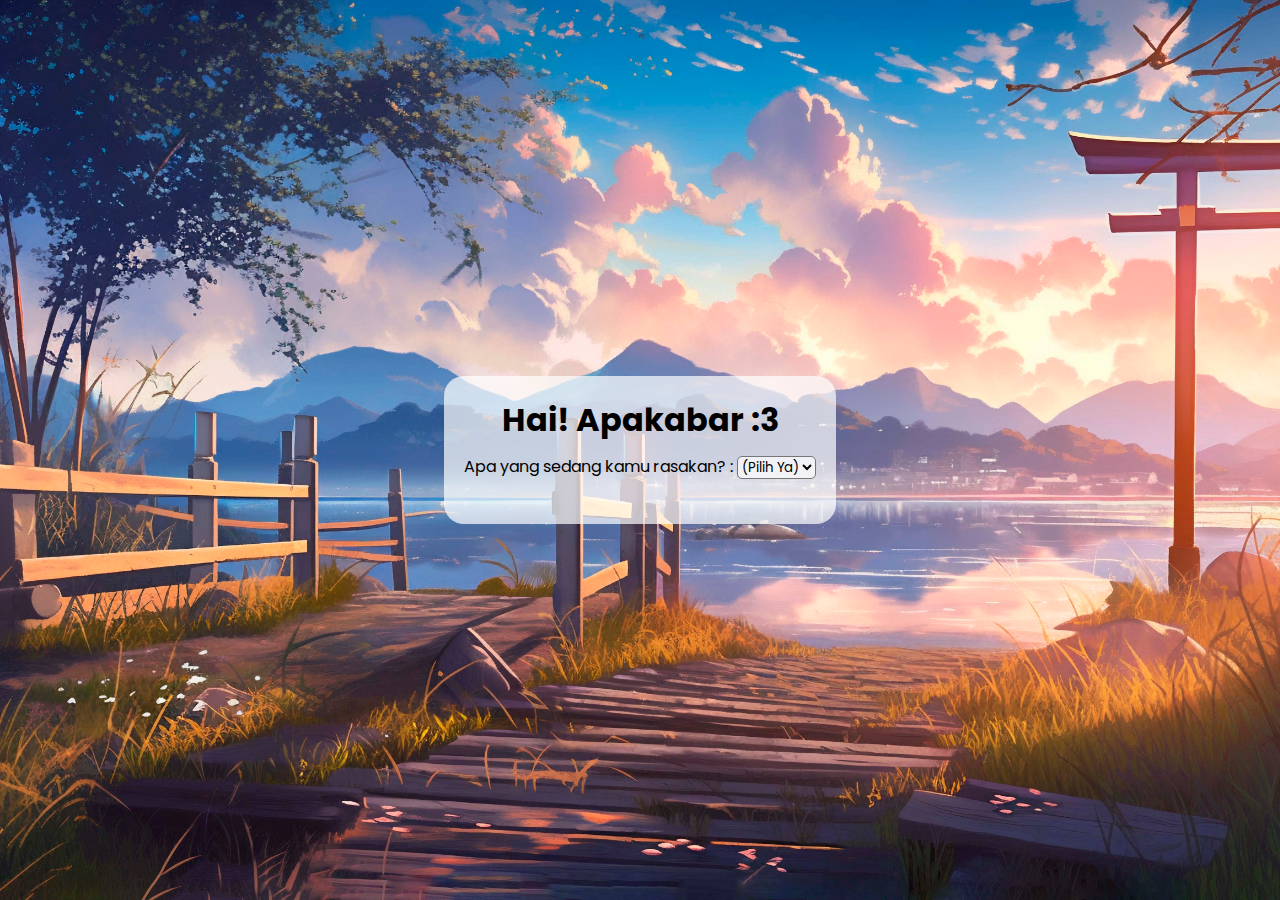
<file: Making Decision/index.html>
<!DOCTYPE html>
<html lang="en">
  <head>
    <meta charset="UTF-8" />
    <meta name="viewport" content="width=device-width, initial-scale=1.0" />
    <title>Decision</title>
    <link rel="stylesheet" href="style.css" />
    <!-- FONT -->
    <link rel="preconnect" href="https://fonts.googleapis.com" />
    <link rel="preconnect" href="https://fonts.gstatic.com" crossorigin />
    <link
      href="https://fonts.googleapis.com/css2?family=Poppins:ital,wght@0,100;0,200;0,300;0,400;0,500;0,600;0,700;0,800;0,900;1,100;1,200;1,300;1,400;1,500;1,600;1,700;1,800;1,900&display=swap"
      rel="stylesheet"
    />
  </head>
  <body>
    <div class="container">
      <h1>Hai! Apakabar :3</h1>
      <label for="feel">Apa yang sedang kamu rasakan? : </label>
      <select id="feel">
        <option value="">(Pilih Ya)</option>
        <option value="senang">Senang</option>
        <option value="sedih">Sedih</option>
        <option value="marah">Marah</option>
        <option value="gelisah">Gelisah</option>
      </select>
      <div class="keluaran">
        <p class="output"></p>
        <p class="output2"></p>
      </div>
    </div>
    <script src="script.js"></script>
  </body>
</html>
</file>
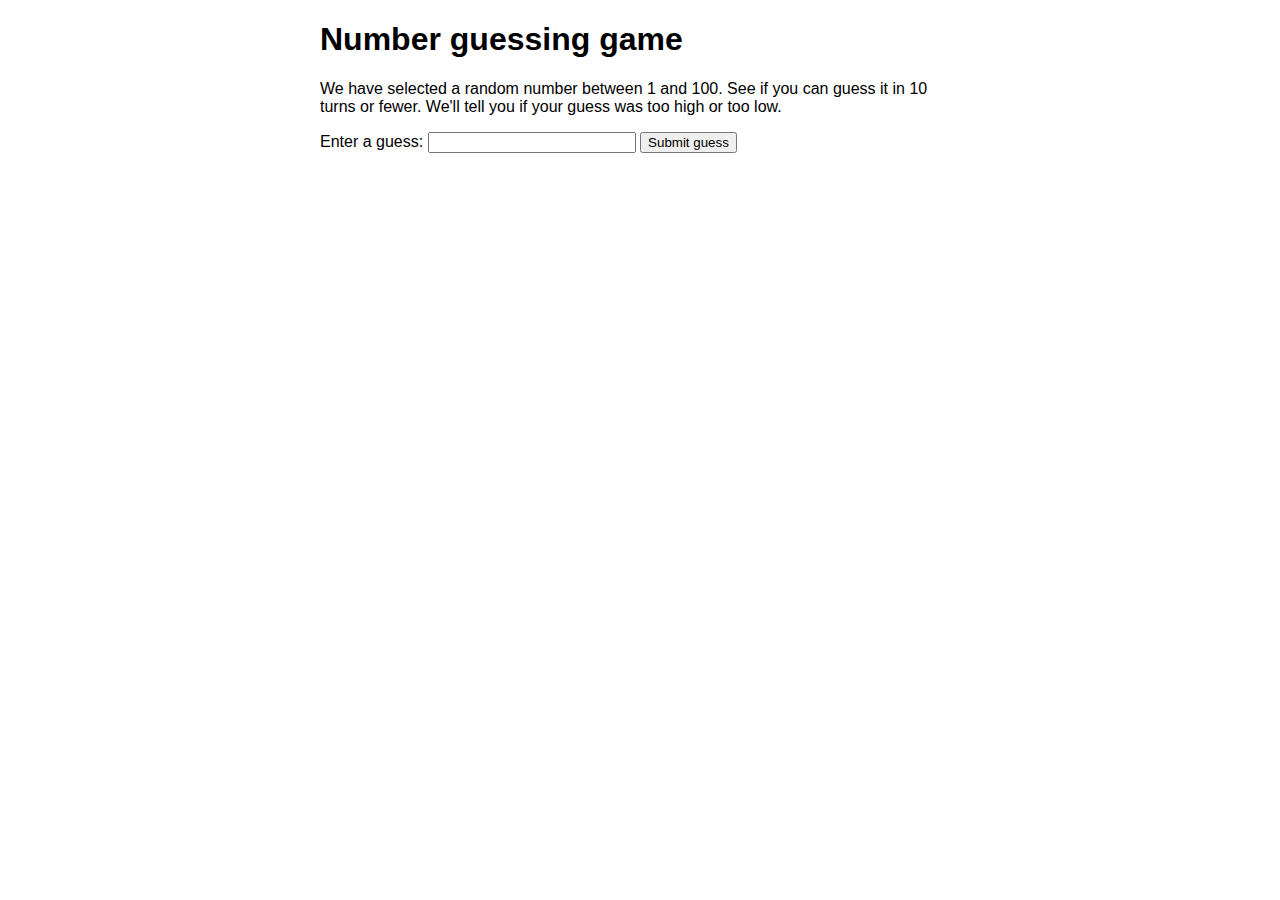
<file: Number-Guessing/index.html>
<!DOCTYPE html>
<html lang="en-US">
  <head>
    <meta charset="utf-8" />

    <title>Number guessing game</title>
    <link rel="stylesheet" href="style.css" />
  </head>

  <body>
    <h1>Number guessing game</h1>

    <p>
      We have selected a random number between 1 and 100. See if you can guess
      it in 10 turns or fewer. We'll tell you if your guess was too high or too
      low.
    </p>

    <div class="form">
      <label for="guessField">Enter a guess: </label>
      <input
        type="number"
        min="1"
        max="200"
        required
        id="guessField"
        class="guessField"
      />
      <input type="submit" value="Submit guess" class="guessSubmit" />
    </div>

    <div class="resultParas">
      <p class="guesses"></p>
      <p class="lastResult"></p>
      <p class="lowOrHi"></p>
    </div>

    <script src="script2.js"></script>
  </body>
</html>
</file>
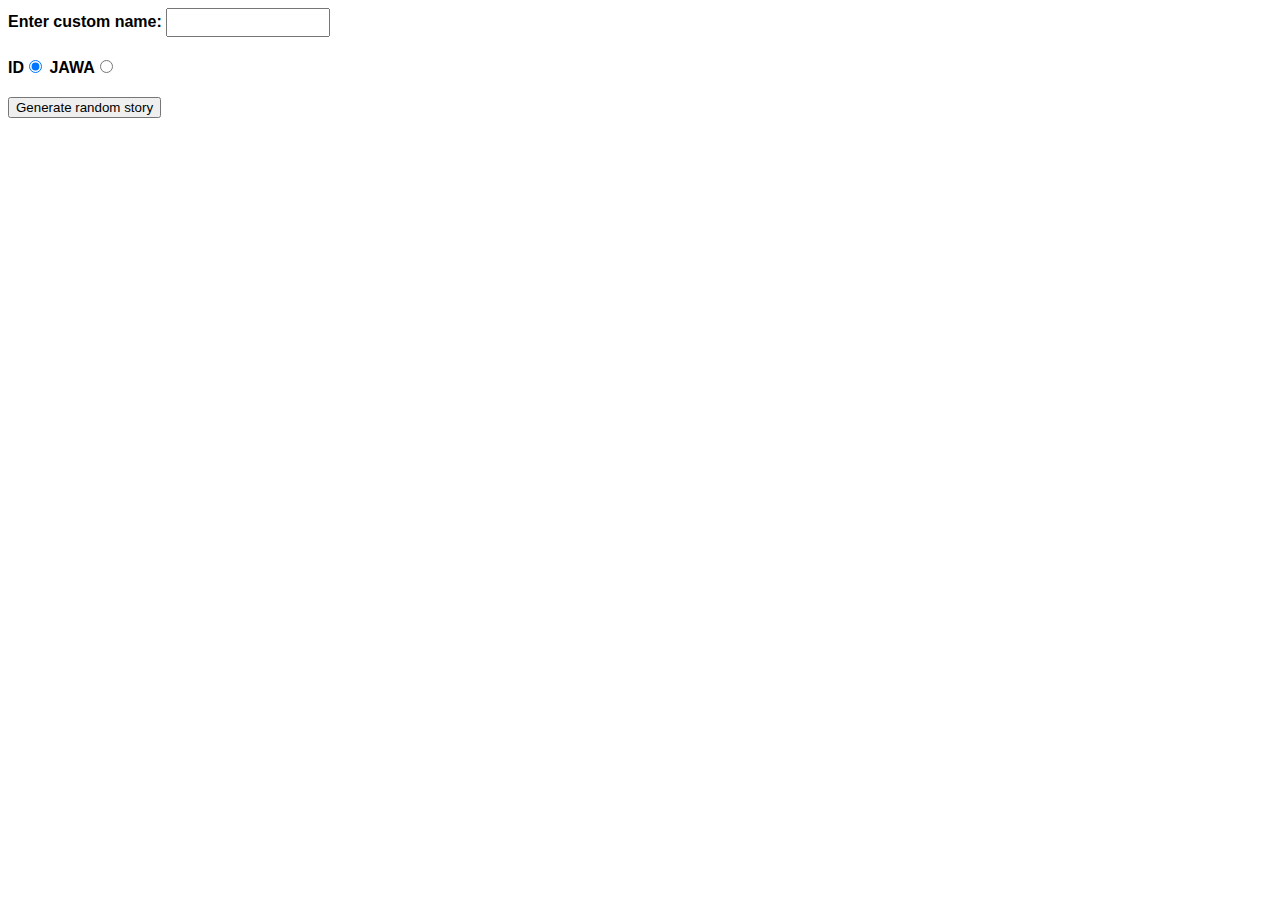
<file: Silly Story Generator/index.html>
<!DOCTYPE html>
<html lang="en-US">
  <head>
    <meta charset="utf-8" />
    <meta name="viewport" content="width=device-width" />

    <title>Story generator</title>

    <style>
      body {
        font-family: helvetica, sans-serif;
        width: 350px;
      }

      label {
        font-weight: bold;
      }

      div {
        padding-bottom: 20px;
      }

      input[type="text"] {
        padding: 5px;
        width: 150px;
      }

      p {
        background: #ffc125;
        color: #5e2612;
        padding: 10px;
        visibility: hidden;
      }
    </style>
  </head>

  <body>
    <div>
      <label for="customname">Enter custom name:</label>
      <input id="customname" type="text" placeholder="" />
    </div>
    <div>
      <label for="us">ID</label
      ><input id="us" type="radio" name="ukus" value="us" checked />
      <label for="jawa">JAWA</label
      ><input id="jawa" type="radio" name="ukus" value="jawa" />
    </div>
    <div>
      <button class="randomize">Generate random story</button>
    </div>

    <p class="story"></p>

    <script src="mainjawa.js"></script>
  </body>
</html>
</file>
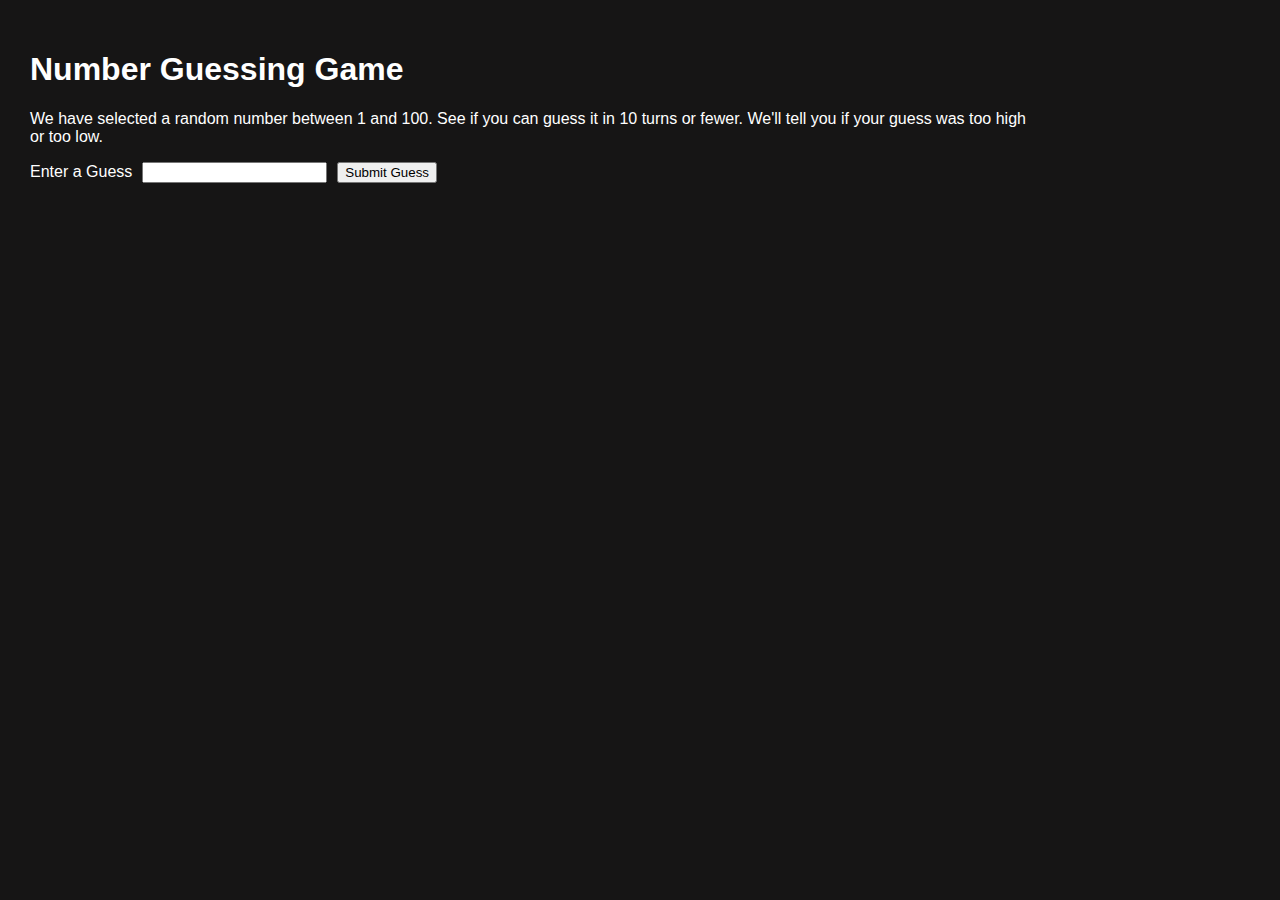
<file: Number-Guessing/index3.html>
<!DOCTYPE html>
<html lang="en">
  <head>
    <meta charset="UTF-8" />
    <meta http-equiv="X-UA-Compatible" content="IE=edge" />
    <meta name="viewport" content="width=device-width, initial-scale=1.0" />
    <title>Number Guess</title>

    <style>
      html,
      body {
        background-color: rgb(22, 21, 21);
        color: white;
        padding: 0;
        margin: 0;
      }
      .container {
        display: flex;
        flex-direction: column;
        margin: 30px;
        font-family: Helvetica, sans-serif;
        width: 1000px;
      }

      .container-guess {
        display: flex;
        gap: 10px;
        align-items: center;
      }
    </style>
  </head>
  <body>
    <div class="container">
      <div class="description">
        <h1>Number Guessing Game</h1>
        <p>
          We have selected a random number between 1 and 100. See if you can
          guess it in 10 turns or fewer. We'll tell you if your guess was too
          high or too low.
        </p>
      </div>

      <div class="container-guess">
        <label for="guess-field">Enter a Guess</label>
        <input type="number" id="guess-field" class="guess-field" max="100" required />
        <button class="guess-submit">Submit Guess</button>
      </div>

      <div class="result">
        <p class="guesses"></p>
        <p class="lastResult"></p>
        <p class="lowOrHi"></p>
      </div>
    </div>

    <script src="script3.js"></script>
  </body>
</html>
</file>
<file: Making Decision/style.css>
* {
    margin: 0;
    padding: 0;
    box-sizing: border-box;
}

body{
    background-image: url("beautiful-anime-landscape-cartoon-scene.jpg");
    background-size: cover;
    display: flex;
    height: 100vh;
    justify-content: center;
    align-items: center;
    font-family: 'poppins';
}
.container{
    background-color: rgba(255, 255, 255,0.7);
    max-width: 700px;
    height: auto;
    padding: 20px;
    text-align: center;
    border-radius: 20px;

}
#feel{
    background-color: rgba(255, 255, 255,0.7);
    font-family: 'poppins';
    border-radius: 5px;
}
#feel>*{
    font-family: 'poppins';   
}

.keluaran{
    display: flex;
    flex-direction: column;
    gap: 5px;
margin-top: 20px;
text-align: left;
}

h1{
    margin-bottom: 10px;
}
</file>
<file: Number-Guessing/style.css>
html {
  font-family: sans-serif;
}

body {
  width: 50%;
  max-width: 800px;
  min-width: 480px;
  margin: 0 auto;
}

.form input[type="number"] {
  width: 200px;
}

.lastResult {
  color: white;
  padding: 3px;
}
</file>
